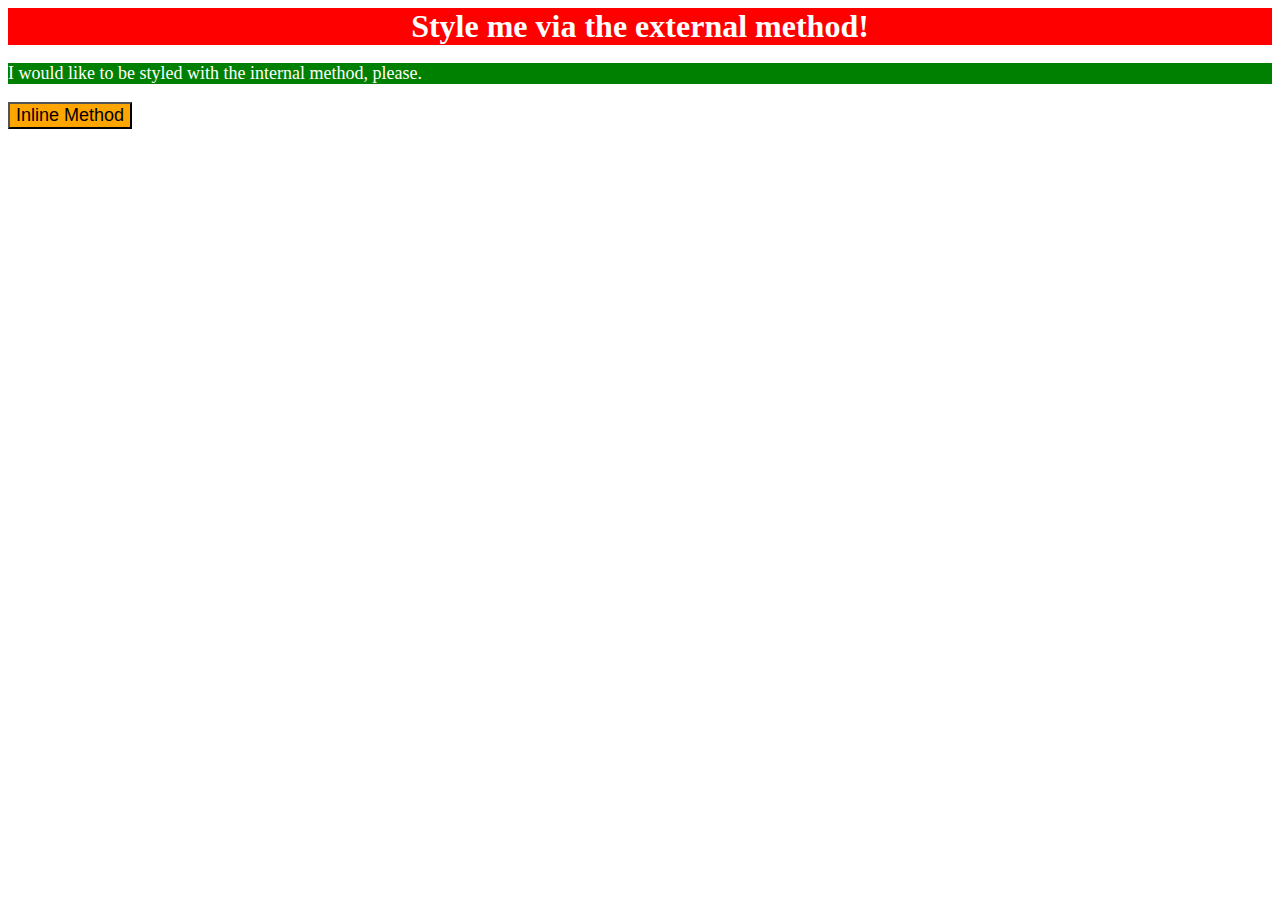
<file: foundations/intro-to-css/01-css-methods/index.html>
<!DOCTYPE html>
<html lang="en">
  <head>
    <meta charset="UTF-8">
    <meta http-equiv="X-UA-Compatible" content="IE=edge">
    <meta name="viewport" content="width=device-width, initial-scale=1.0">
    <title>Methods for Adding CSS</title>
    <link rel="stylesheet" href="styles.css">
    <style>
      p {
        background-color: green;
        color: white;
        font-size: 18px;
      }
    </style>
  </head>
  <body>
    <div>Style me via the external method!</div>
    <p>I would like to be styled with the internal method, please.</p>
    <button style="background-color: orange; font-size: 18px;">Inline Method</button>
  </body>
</html>
</file>
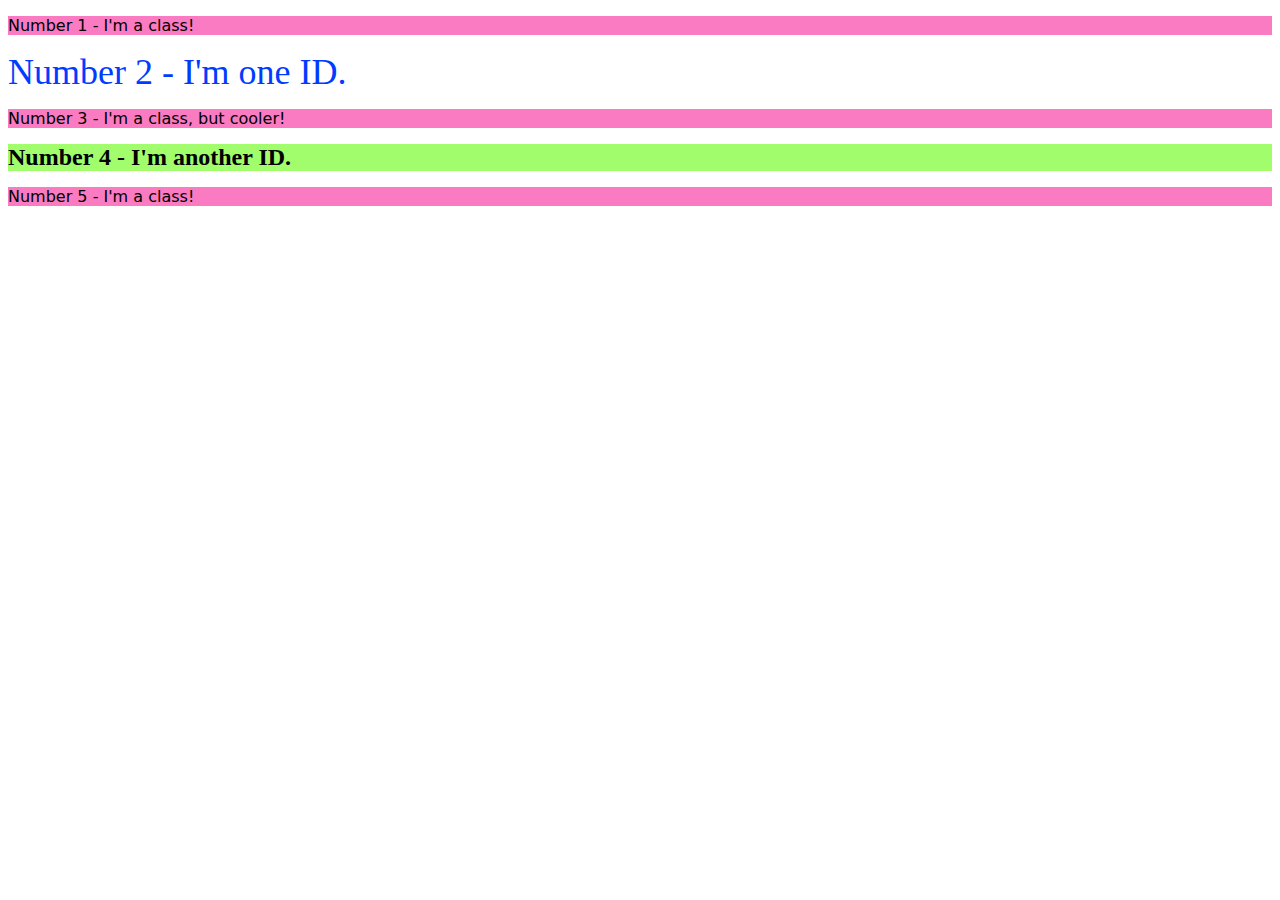
<file: foundations/intro-to-css/02-class-id-selectors/index.html>
<!DOCTYPE html>
<html lang="en">
  <head>
    <meta charset="UTF-8">
    <meta http-equiv="X-UA-Compatible" content="IE=edge">
    <meta name="viewport" content="width=device-width, initial-scale=1.0">
    <title>Class and ID Selectors</title>
    <link rel="stylesheet" href="style.css">
  </head>
  <body>
    <p class="odd-numbered">Number 1 - I'm a class!</p>
    <div id="num-2">Number 2 - I'm one ID.</div>
    <p class="odd-numbered">Number 3 - I'm a class, but cooler!</p>
    <div id="num-4">Number 4 - I'm another ID.</div>
    <p class="odd-numbered">Number 5 - I'm a class!</p>
  </body>
</html>
</file>
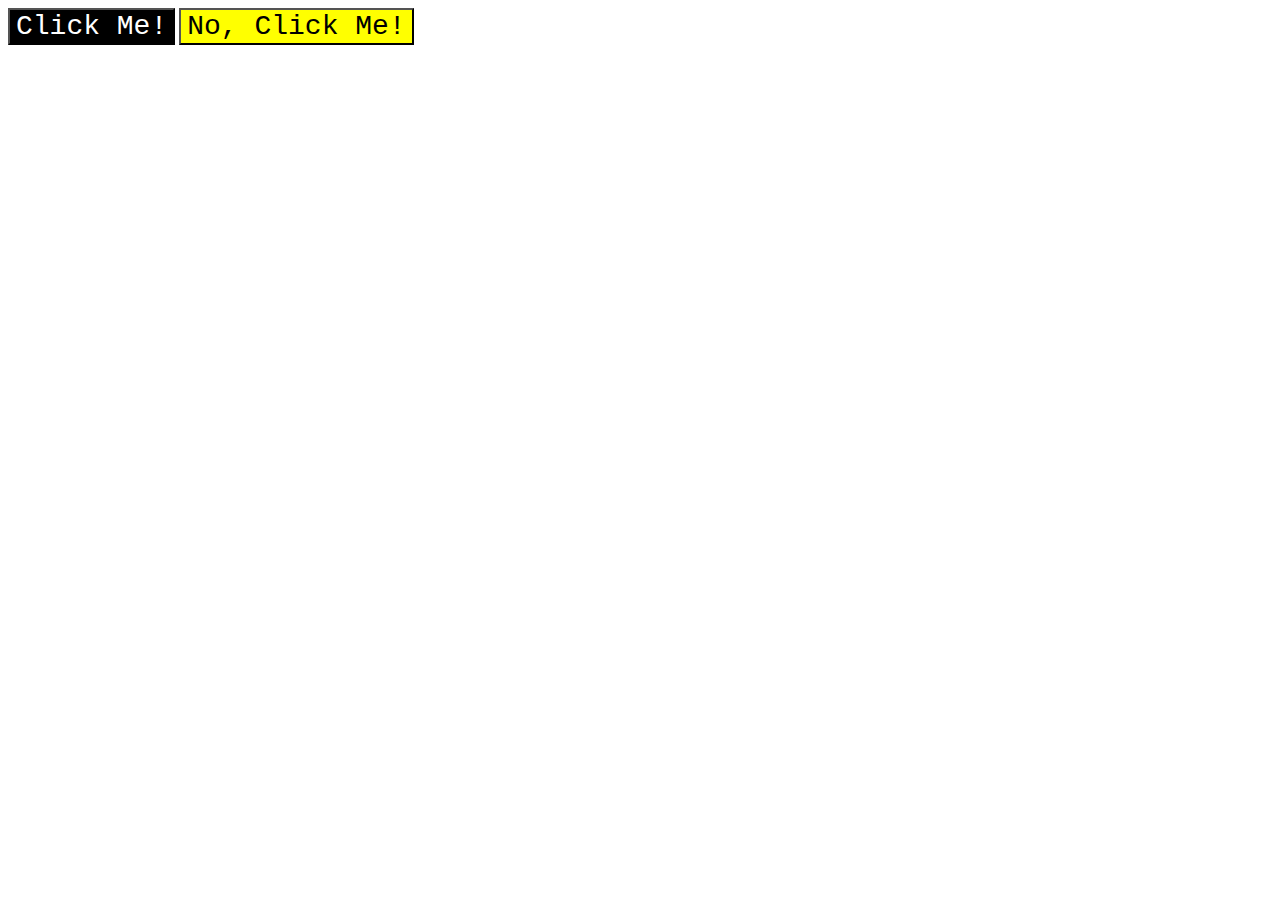
<file: foundations/intro-to-css/03-grouping-selectors/index.html>
<!DOCTYPE html>
<html lang="en">
  <head>
    <meta charset="UTF-8">
    <meta http-equiv="X-UA-Compatible" content="IE=edge">
    <meta name="viewport" content="width=device-width, initial-scale=1.0">
    <title>Grouping Selectors</title>
    <link rel="stylesheet" href="style.css">
  </head>
  <body>
    <button class="black-button">Click Me!</button>
    <button class="yellow-button">No, Click Me!</button>
  </body>
</html>
</file>
<file: foundations/intro-to-css/01-css-methods/styles.css>
div {
    background-color: red;
    color: white;
    font-size: 32px;
    text-align: center;
    font-weight: bold;
}
</file>
<file: foundations/intro-to-css/02-class-id-selectors/style.css>
.odd-numbered {
    background-color: rgb(250, 123, 193);
    font-family: "Verdana", "DejaVu Sans", sans-serif;
}

.div-by-three {
    font-size: 24px;
}

#num-2 {
    color: rgb(0, 60, 255);
    font-size: 36px;
}

#num-4 {
    background-color: rgb(161, 253, 107);
    font-size: 24px;
    font-weight: 700;
}
</file>
<file: foundations/intro-to-css/03-grouping-selectors/style.css>
.black-button {
    background-color: black;
    color: white;
}

.yellow-button {
    background-color: yellow;
    color: black;
}

.black-button,
.yellow-button {
    font-size: 28px;
    font-family: 'Courier New', Courier, monospace;
    font-weight: 300;
}
</file>
